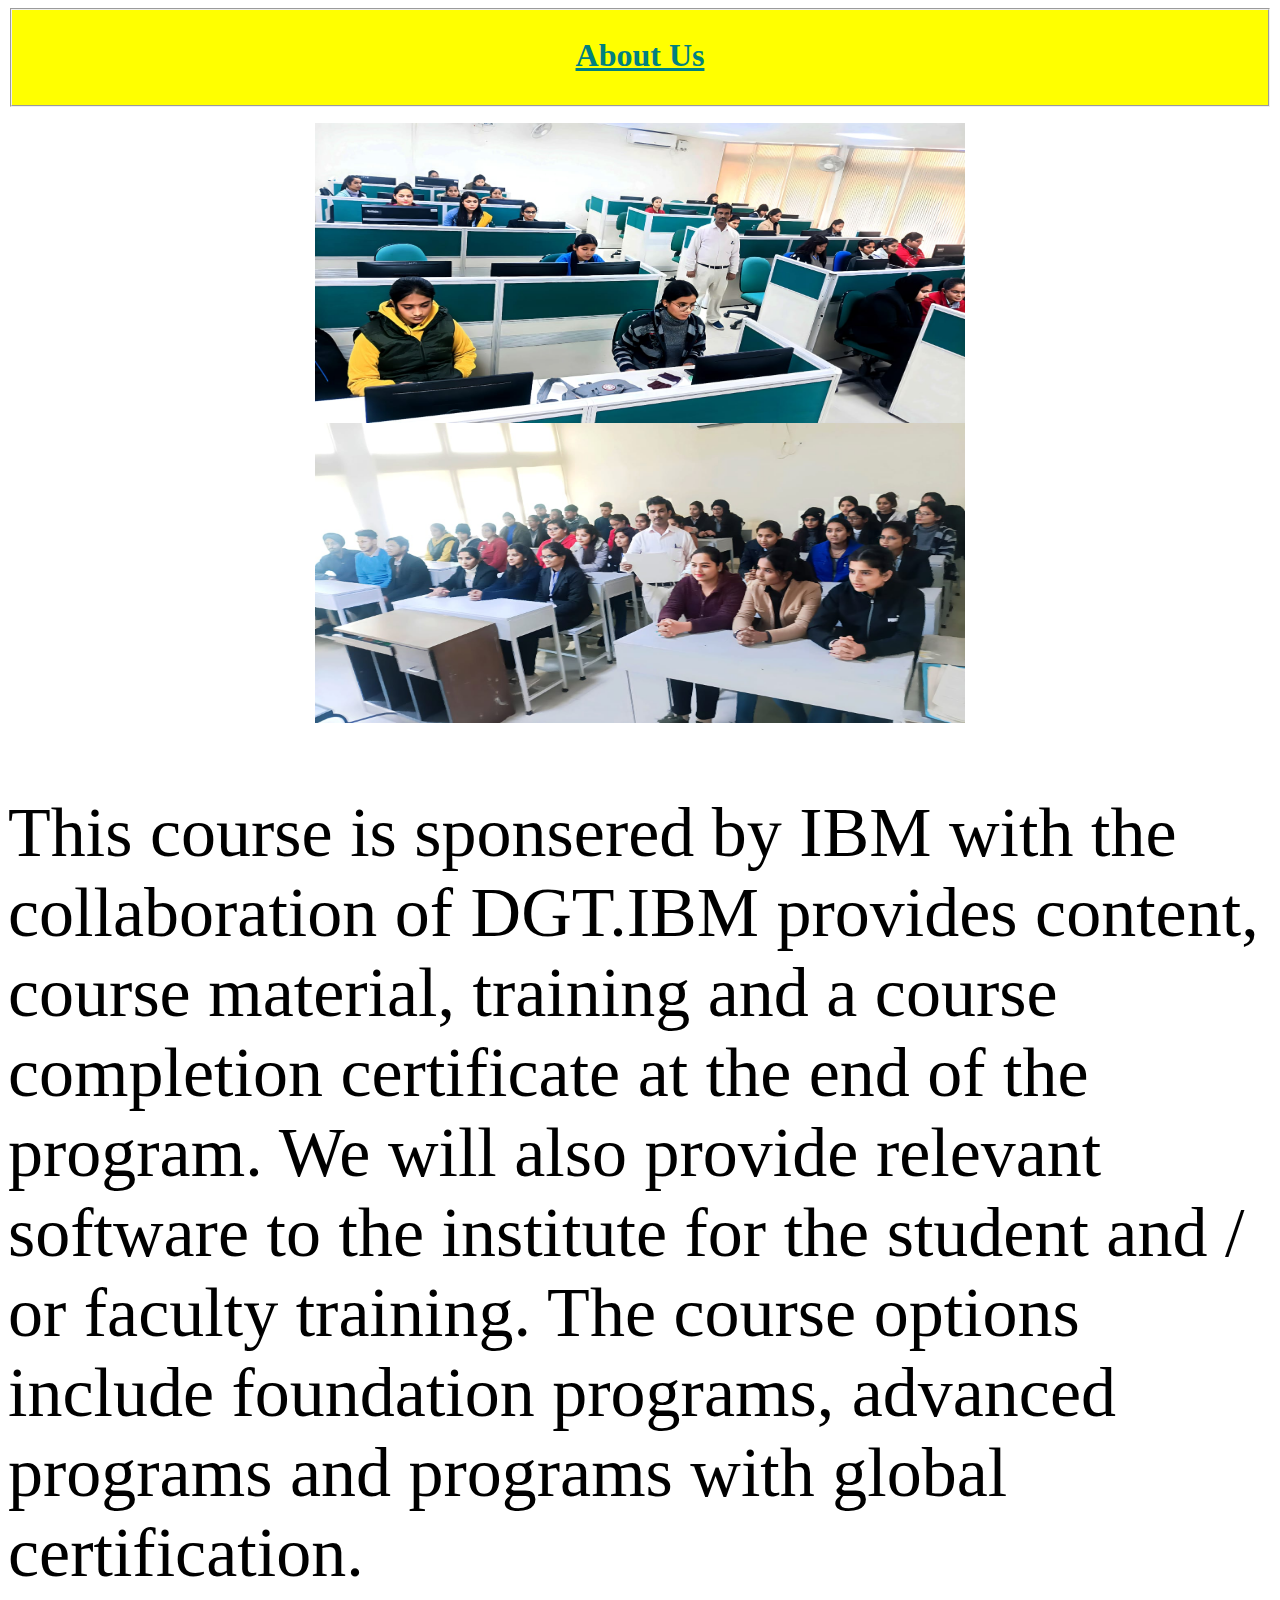
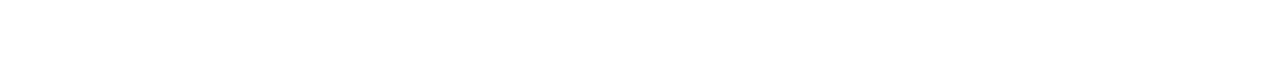
<file: index(2).html>
<!DOCTYPE>
<html>
<fieldset style="width:500px margin:auto; background-color:yellow">
<H1 style="color:Teal; background-color:yellow"><b><u><center>About Us</u></b></h1>
</fieldset>
<style>
body{
	background-color:light yellow;
}
 figure{
        text-align:center;
        background-size: cover;
        color: white;
      }
 h2  {
      Text-align:center;
      font-color:Blue;

	}
p{
	text-align:left;
	font-size:70px;
}
</style>
<body>
<figure>
<img src="about.jpg" height="300" width="650">
<img src="theory.jpg" height="300" width="650">
</figure>
<p>
This course is sponsered by IBM with the collaboration of DGT.IBM provides content, course material, training and a course completion certificate at the end of the program. We will also provide relevant software to the institute for the student and / or faculty training. The course options include foundation programs, advanced programs and programs with global certification.
</p>



</body>
</html>
</file>
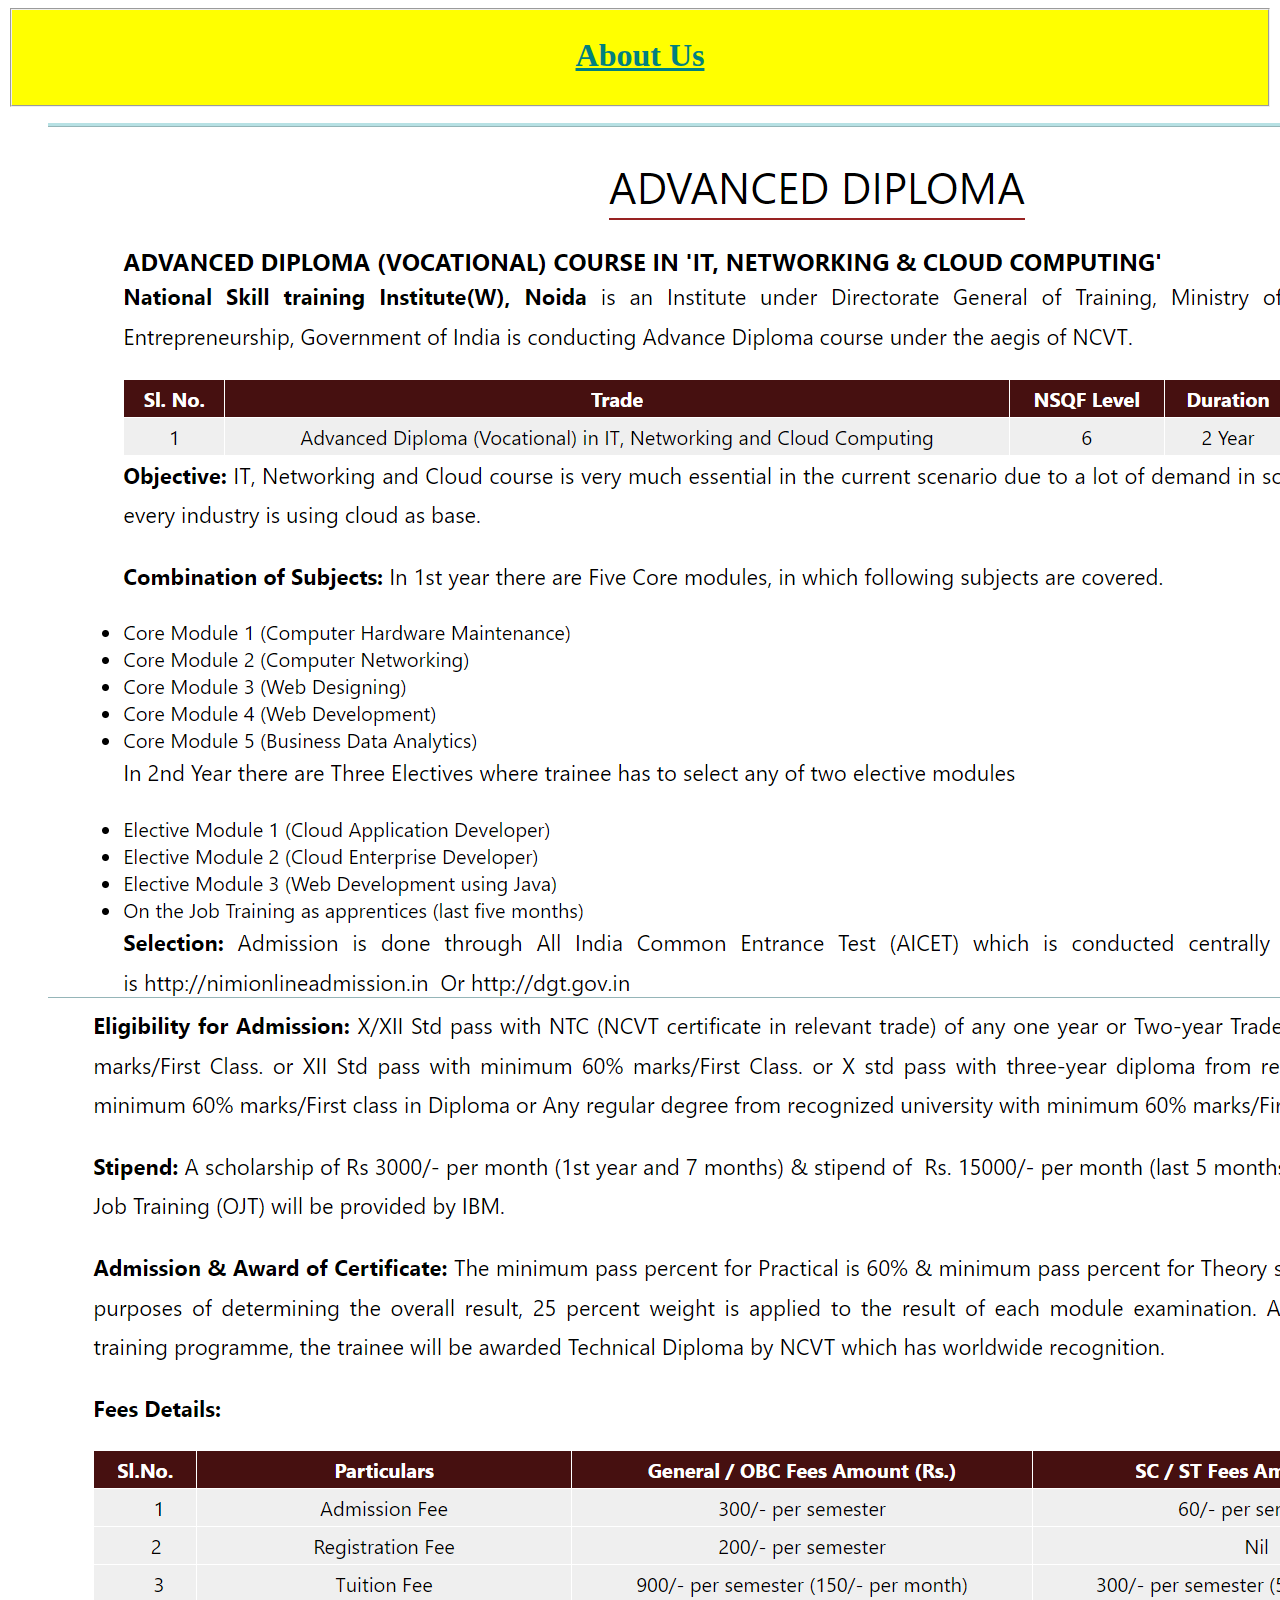
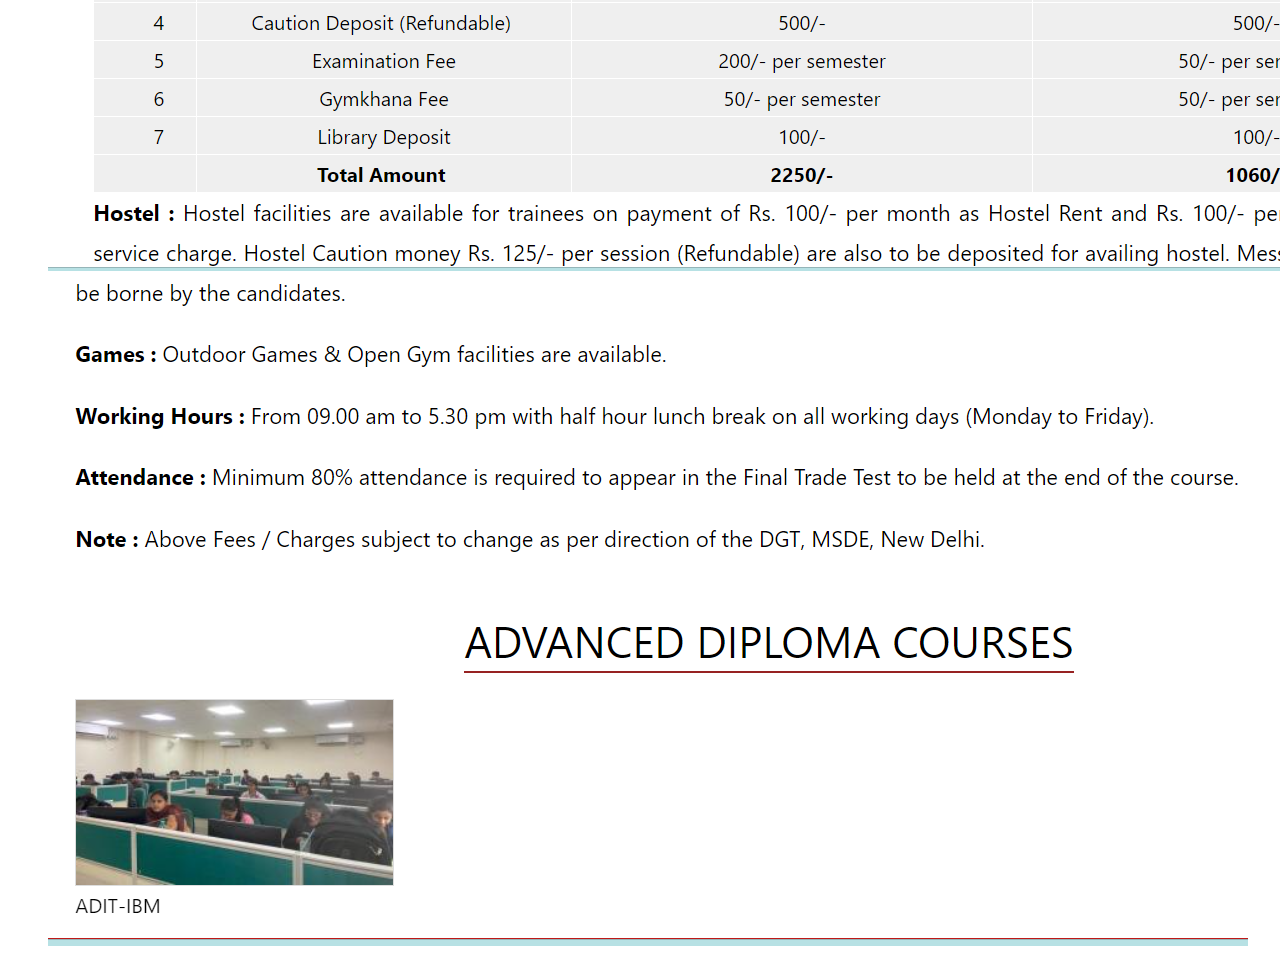
<file: index(3).html>
<!DOCTYPE>
<html>
<fieldset style="width:500px margin:auto; background-color:yellow">
<H1 style="color:Teal; background-color:yellow"><b><u><center>About Us</u></b></h1>
</fieldset>
<style>
body{
	background-color:light yellow;
}
 figure{
        text-align:center;
        background-size: cover;
        color: white;
      }
</style>
<body>
<figure>
<img src="Screenshot (96).png">
<img src="Screenshot (97).png">
<img src="Screenshot (100).png">
</figure>









</body>
</html>
</file>
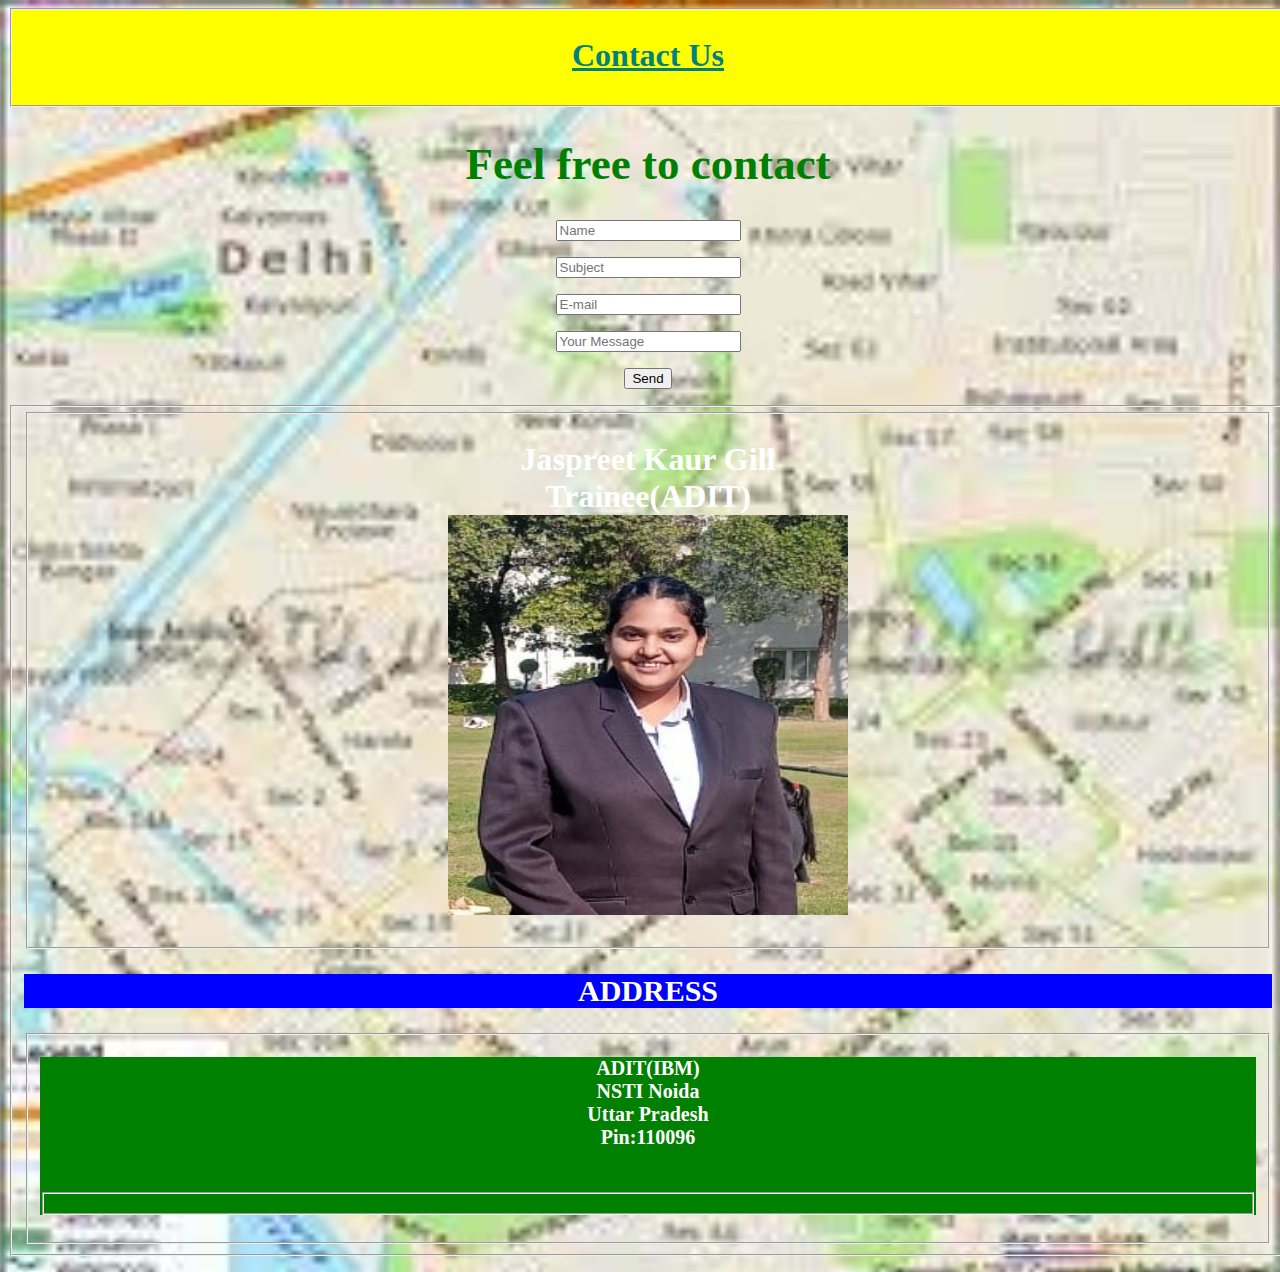
<file: index(5).html>
<!DOCTYPE>
<html>
<fieldset style="width:500px margin:auto; background-color:yellow">
<H1 style="color:Teal; background-color:yellow"><b><u><center>Contact Us</u></b></h1>
</fieldset>
<style>

 body {
        background-image: url("contact pic.jpg");
        width: 100%;
       
        background-size: cover;
        color: white;
      }
 p  {
      Text-align:center;
      font-color:Blue;

	}

</style>
 
                    <form action="https://mail.google.com/mail/u/0/#inbox" method="POST">
                     <h1 style="font-size:45px;color:green"><b><center> Feel free to contact </center></b></h1>
                     
                    <p><center>
                   <input type="text" name="name" placeholder="Name" required="required"/>

			</p>
                        
                     <p><center>
                           <input type="text" name="Subject" placeholder="Subject" required="required"/>
                        </p>
                      
                          <p><center> 
                            <input type="email" name="_replyto" placeholder="E-mail" required="required"/>
                       </p>
			<p><center>
                            <input type="text" name="message" placeholder="Your Message" required="required"></textarea>
			</p>
                          <p><center> 
                          <button class="btn btn-primary" type="submit">Send</button>
                     </p>
                    </form>
                  </fieldset>
                   <fieldset>
<table-align="right" border="5px" border-color="yellow">
<fieldset>
<h1 style="background-color:none">
<tr>
<th><center><b>Jaspreet Kaur Gill</b></center></th>
<th><center><b>Trainee(ADIT)</b></center></th>
<td><center><img src="jass.jpeg" height="400" width="400"></center></td>
</tr>
</h1>
</fieldset>
		<h2 style="background-color:blue;font-size:30px;text-align:center">ADDRESS</h2>
		  <fieldset>
              <h2 style="background-color:green;font-size:20px;text-align:center">
                  <center>ADIT(IBM)<br>
 		   NSTI Noida<br>
                   Uttar Pradesh<br>
                    Pin:110096</center></p><br>
		   <fieldset>
		








</fieldset>
</body>
</html>
</file>
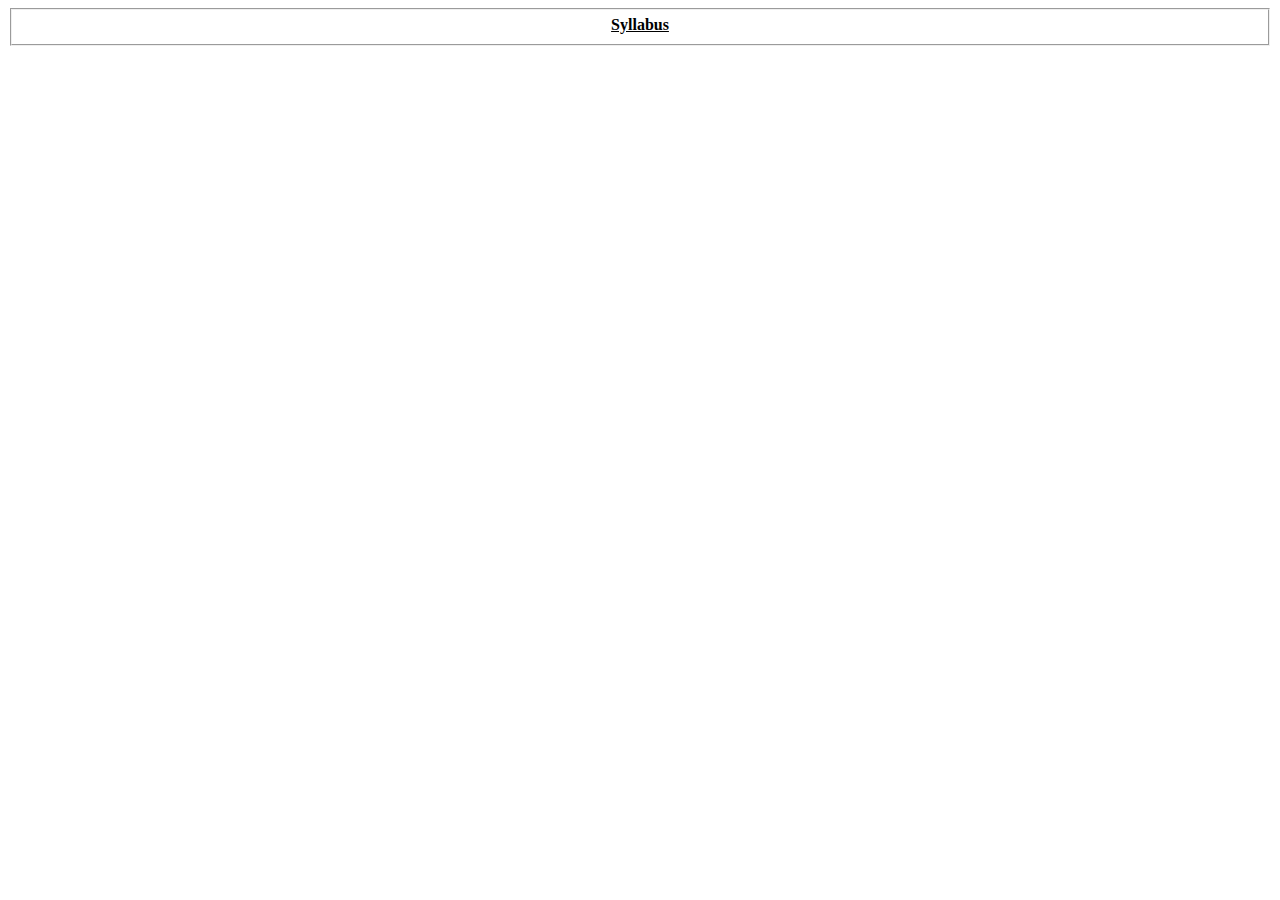
<file: syllabus.html>
<!DOCTYPE>
<html>
<fieldset style="width:500px margin:auto>
<H1 style="color:Aqua; background-color:yellow"><b><u><center>Syllabus</u></b></h1>
</fieldset>
<style>
body{
	
}
 figure{
        text-align:center;
        background-size: cover;
        color: white;
      }
 h2  {
      Text-align:center;
      font-color:Blue;

	}
p{
	text-align:left;
	font-size:70px;
}
</style>
<figure>
<img src="Screenshot (96).png>


</body>
</html>
</file>
